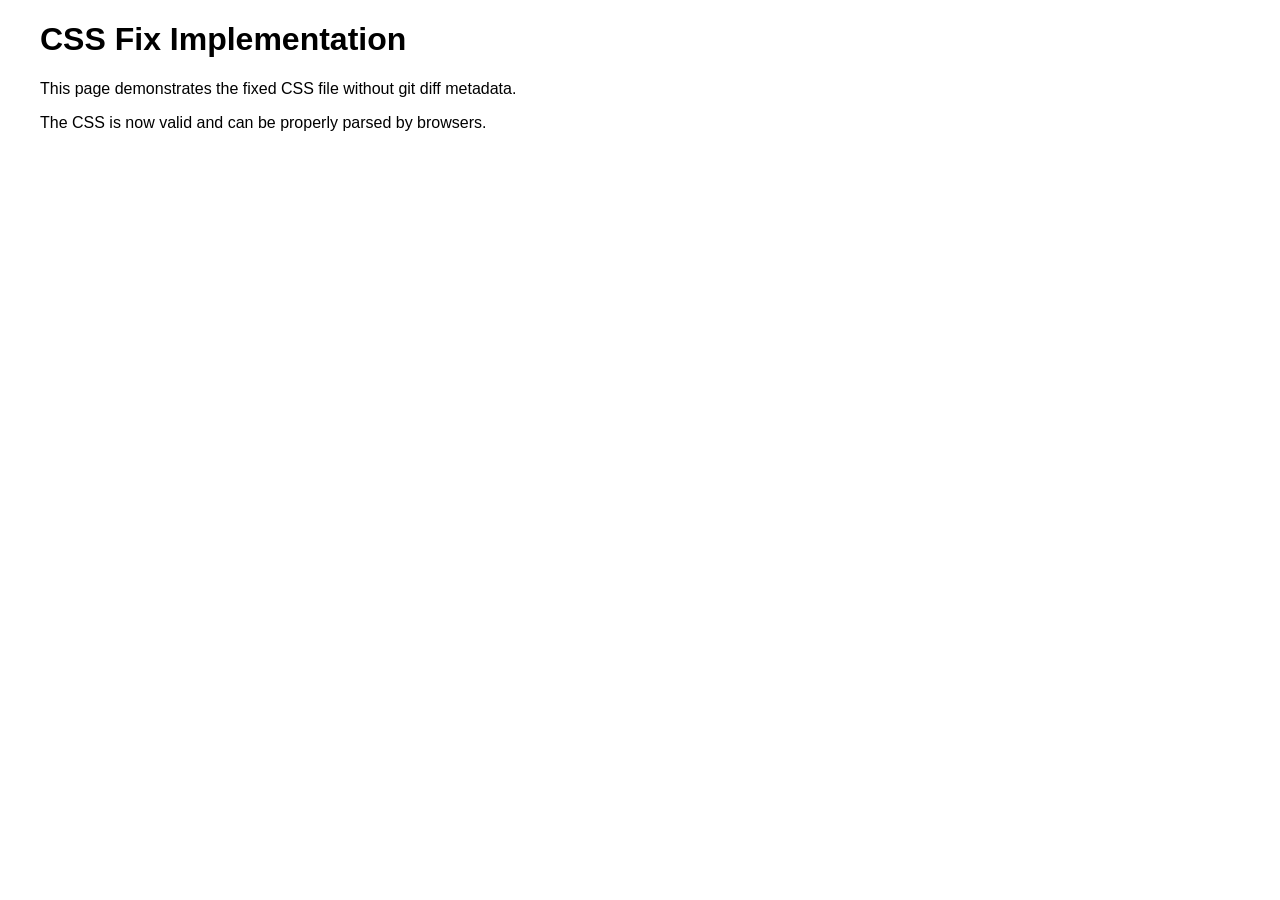
<file: index.html>
<!DOCTYPE html>
<html lang="en">
<head>
    <meta charset="UTF-8">
    <meta name="viewport" content="width=device-width, initial-scale=1.0">
    <title>CSS Fix Demo</title>
    <link rel="stylesheet" href="styles.css">
</head>
<body>
    <div class="container">
        <h1>CSS Fix Implementation</h1>
        <p>This page demonstrates the fixed CSS file without git diff metadata.</p>
        <p>The CSS is now valid and can be properly parsed by browsers.</p>
    </div>
</body>
</html>
</file>
<file: styles.css>
body {
  margin: 0;
  padding: 0;
  font-family: Arial, sans-serif;
}

.container {
  max-width: 1200px;
  margin: 0 auto;
}
</file>
